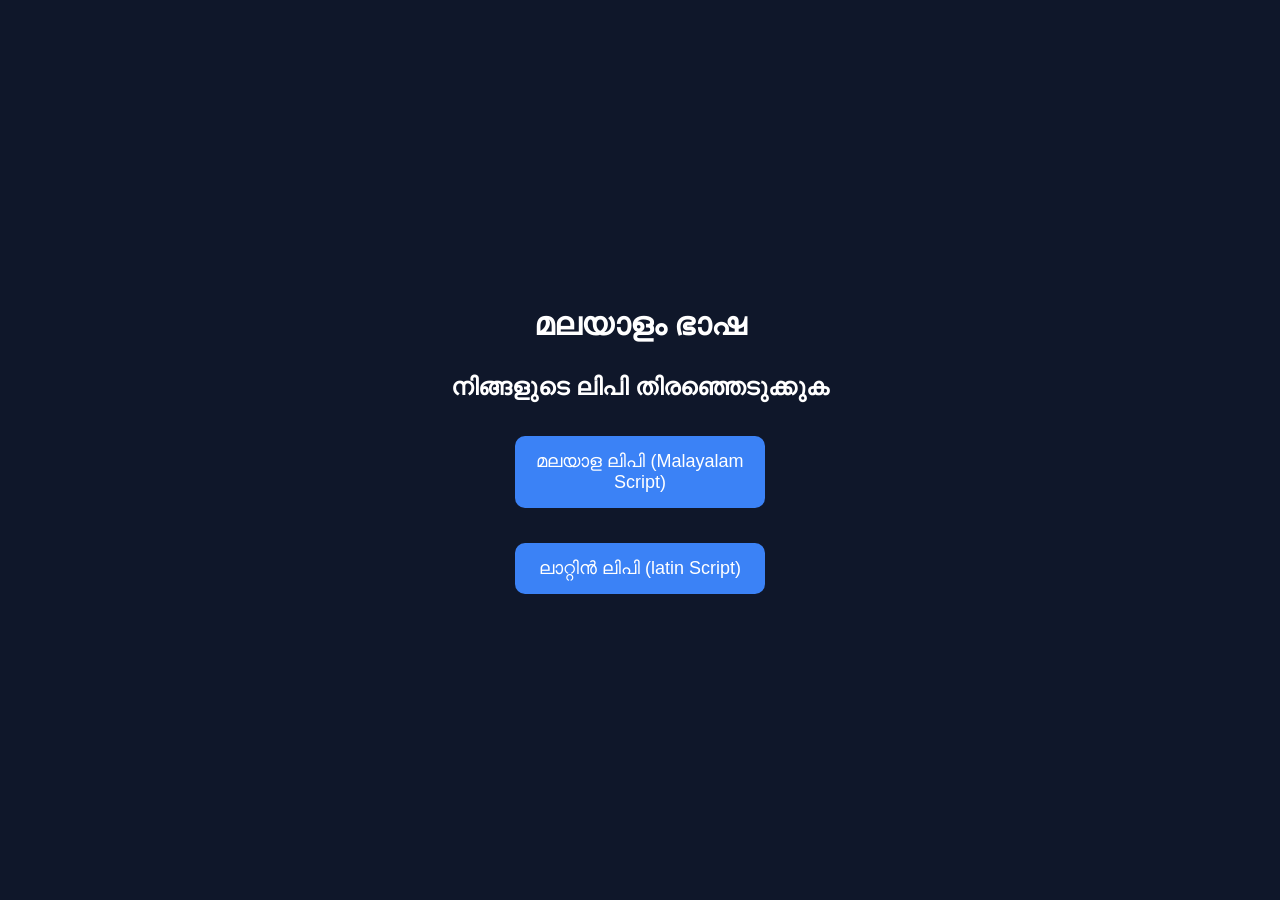
<file: frontend/index.html>
<!DOCTYPE html>
<html lang="en">

<head>
    <meta charset="UTF-8">
    <title>മലയാളംലാങ്</title>

    <link rel="stylesheet" href="style.css">
</head>

<body>

<div class="landing">

    <h1>മലയാളം ഭാഷ</h1>

    <h2>നിങ്ങളുടെ ലിപി തിരഞ്ഞെടുക്കുക</h2>

    <button onclick="chooseMalayalam()">
        മലയാള ലിപി (Malayalam Script)
    </button>

    <button onclick="chooseLatin()">
        ലാറ്റിൻ ലിപി (latin Script)
    </button>

</div>

<script>

function chooseMalayalam(){

    localStorage.setItem(
        "mode",
        "malayalam"
    );

    window.location =
        "ide.html";
}

function chooseLatin(){

    localStorage.setItem(
        "mode",
        "latin"
    );

    window.location =
        "ide.html";
}

</script>

</body>
</html>
</file>
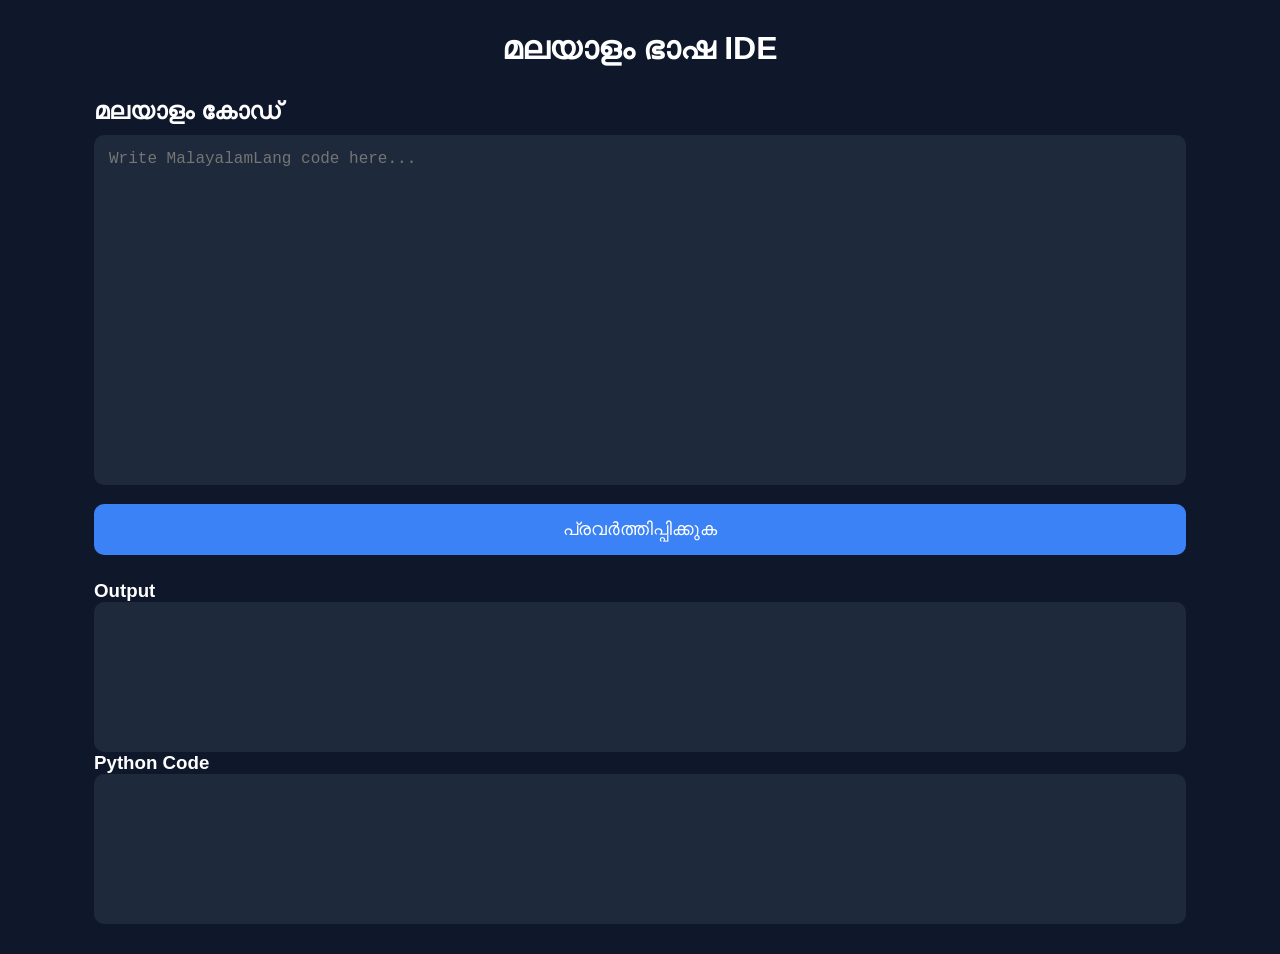
<file: frontend/ide.html>
<!DOCTYPE html>
<html lang="en">

<head>
    <meta charset="UTF-8">
    <meta name="viewport" content="width=device-width, initial-scale=1.0">
    <title>മലയാളംലാങ് IDE</title>

    <link rel="stylesheet" href="style.css">
</head>

<body>

    <div class="container">

        <h1>മലയാളം ഭാഷ IDE</h1>

        <h3 id="modeTitle"></h3>

        <div class="editor-box">

            <div class="panel">

                <h2>മലയാളം കോഡ്</h2>

                <textarea id="code" placeholder="Write MalayalamLang code here..."></textarea>

                <button onclick="runCode()">പ്രവർത്തിപ്പിക്കുക</button>

            </div>

        </div>

        <div class="output-panel">

            <h3>Output</h3>
            <pre id="output"></pre>

            <h3>Python Code</h3>
            <pre id="python"></pre>

        </div>

    </div>

    <script src="script.js"></script>

</body>
</html>
</file>
<file: frontend/style.css>
*{
    margin:0;
    padding:0;
    box-sizing:border-box;
}

body{
    background:#0f172a;
    color:white;
    font-family:Arial, sans-serif;
}

.container{
    width:90%;
    margin:auto;
    padding:30px;
}

h1{
    text-align:center;
    margin-bottom:10px;
}

#modeTitle{
    text-align:center;
    color:#38bdf8;
    margin-bottom:30px;
}

.editor-box{
    display:flex;
    gap:20px;
}

.panel{
    flex:1;
}

.panel h2{
    margin-bottom:10px;
}

textarea{
    width:100%;
    height:350px;

    background:#1e293b;
    color:white;

    border:none;
    border-radius:10px;

    padding:15px;

    resize:none;

    font-size:16px;
}

pre{
    background:#1e293b;

    min-height:350px;

    padding:15px;

    border-radius:10px;

    overflow:auto;
}

button{
    margin-top:15px;

    width:100%;

    padding:15px;

    border:none;

    border-radius:10px;

    background:#3b82f6;

    color:white;

    font-size:18px;

    cursor:pointer;
}

button:hover{
    background:#2563eb;
}

.output-panel{
    margin-top:25px;
}

.output-panel pre{
    min-height:150px;
}

@media(max-width:900px){

    .editor-box{
        flex-direction:column;
    }

}
.landing{

    height:100vh;

    display:flex;

    flex-direction:column;

    justify-content:center;

    align-items:center;

    gap:20px;
}

.landing button{

    width:250px;
}
</file>
